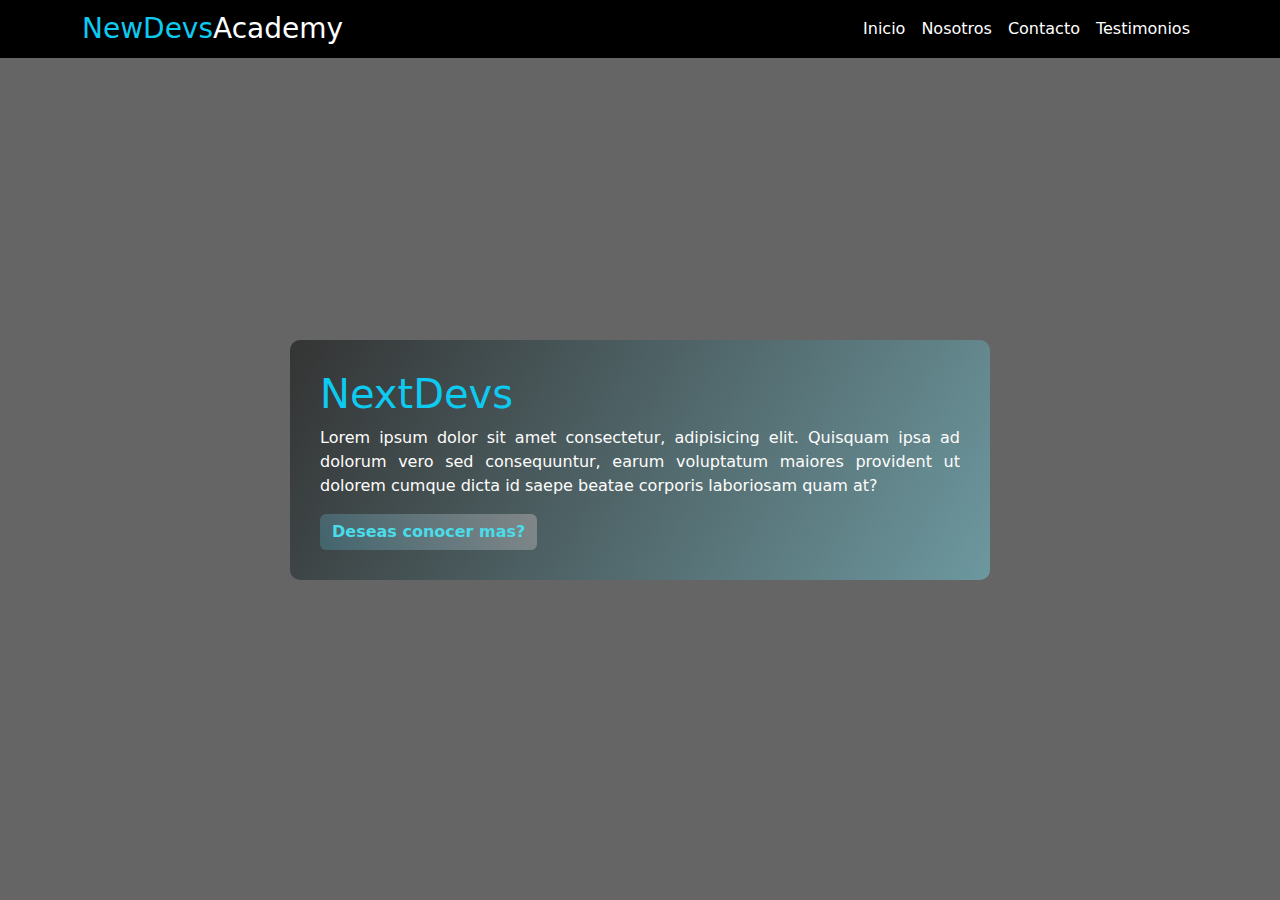
<file: Landing-2/index.html>
<!DOCTYPE html>
<html lang="en">
<head>
    <meta charset="UTF-8">
    <meta name="viewport" content="width=device-width, initial-scale=1.0">
    <link rel="stylesheet" href="https://cdn.jsdelivr.net/npm/bootstrap@5.3.7/dist/css/bootstrap.min.css">
    <link rel="stylesheet" href="estilos/estilo1.css">

    <title>Landing-2</title>

    
</head>
<body>
        <nav class="navbar navbar-expand-lg  fixed-top bg-black">

            <div class="container ">
                <a class="nav-link text-white nav-brand fs-3">
                    <span class="text-info">NewDevs</span>Academy
                </a>

                <button class="navbar-toggler" type="button" data-bs-toggle="collapse" data-bs-target="#navbarNav">
                    <svg xmlns="http://www.w3.org/2000/svg" width="16" height="16" fill="currentColor" class="bi bi-list text-white fs-3" viewBox="0 0 16 16">
                        <path fill-rule="evenodd" d="M2.5 12a.5.5 0 0 1 .5-.5h10a.5.5 0 0 1 0 1H3a.5.5 0 0 1-.5-.5m0-4a.5.5 0 0 1 .5-.5h10a.5.5 0 0 1 0 1H3a.5.5 0 0 1-.5-.5m0-4a.5.5 0 0 1 .5-.5h10a.5.5 0 0 1 0 1H3a.5.5 0 0 1-.5-.5"/>
                    </svg>
                </button>


                <div class="collapse navbar-collapse  justify-content-end " id="navbarNav">
                    <ul class="navbar-nav opciones-navegacionS"> 
                    
                        <li class="nav-item ">
                            <a class="nav-link text-white " href="#">Inicio</a>
                        </li>

                        <li class="nav-item">
                            <a class="nav-link text-white" href="#">Nosotros</a>
                        </li>

                        <li class="nav-item">
                            <a class="nav-link text-white" href="#">Contacto</a>
                        </li>

                        <li class="nav-item">
                            <a class="nav-link text-white" href="#">Testimonios</a>
                        </li>
                    </ul>    
                </div>
            </div>        
        </nav>

        <section class="hero-section">
            <div class="overlay"></div>             
            <div class=" hero-content">
                <h1 class="text-info">NextDevs</h1>
                <p>Lorem ipsum dolor sit amet consectetur, adipisicing elit. Quisquam ipsa ad dolorum vero sed consequuntur, earum voluptatum maiores provident ut dolorem cumque dicta id saepe beatae corporis laboriosam quam at?</p>

                <button class="btn btn-custom">Deseas conocer mas? </button>
            </div>
        </section>
        

<script src="https://cdn.jsdelivr.net/npm/bootstrap@5.3.7/dist/js/bootstrap.bundle.min.js"></script>
<script type="text/javascript" src="landing2.js"></script>
</body>
</html>
</file>
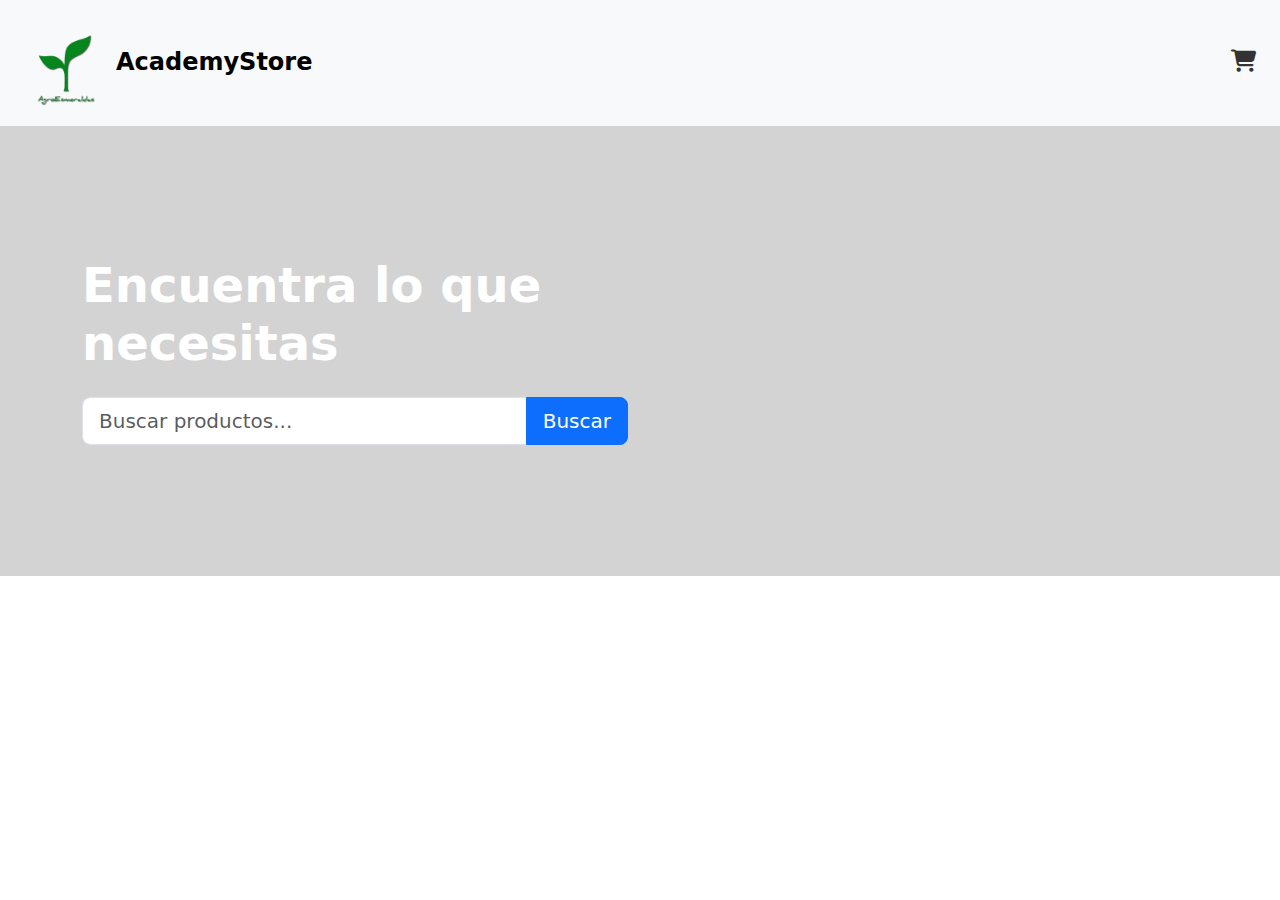
<file: Landing-3/index.html>
<!DOCTYPE html>
<html lang="es">
<head>
  <meta charset="UTF-8" />
  <meta name="viewport" content="width=device-width, initial-scale=1.0" />
  <title>Landing Básica</title>
  
  <!-- Bootstrap CSS -->
  <link href="https://cdn.jsdelivr.net/npm/bootstrap@5.3.3/dist/css/bootstrap.min.css" rel="stylesheet"/>
  <!-- Font Awesome para el ícono del carrito -->
  <link href="https://cdnjs.cloudflare.com/ajax/libs/font-awesome/6.5.0/css/all.min.css" rel="stylesheet"/>

  <link rel="stylesheet" href="estilo.css">
  
</head>

  

<body>
<!-- Navbar -->
  <nav class="navbar navbar-expand-lg navbar-light bg-light px-3">
    
    <a class="navbar-brand" >
      <img src="../Landing-1/imagenes/logo.png"  width="100" alt="Logo AgroEsmeraldas">AcademyStore</a>

    <!-- Este botón aparece en pantallas pequeñas para colapsar el menú -->
    <button
      class="navbar-toggler"
      type="button"
      data-bs-toggle="collapse"
      data-bs-target="#navbarContent"
      aria-controls="navbarContent"
      aria-expanded="false"
      aria-label="Toggle navigation"
    >
      <span class="navbar-toggler-icon"></span>
    </button>

    <div class="collapse navbar-collapse justify-content-end" id="navbarContent">
      <ul class="navbar-nav mb-2 mb-lg-0">
        <li class="nav-item">
          <!-- Ícono del carrito -->
          <a class="nav-link" href="#">
            <i class="fas fa-shopping-cart cart-icon"></i>
          </a>
        </li>
      </ul>
    </div>
  </nav>

  <!-- Hero Section -->
<section class="hero-section position-relative text-white">
  <!-- Imagen de fondo -->
  <div
    class="hero-bg position-absolute top-0 start-0 w-100 h-100"
    style="background-image: url('https://media.istockphoto.com/id/1428709516/photo/shopping-online-woman-hand-online-shopping-on-laptop-computer-with-virtual-graphic-icon.jpg?s=2048x2048&w=is&k=20&c=G1weAIS9G510Ye8mTY3ZUKLTgBUiHiSY3r0BZxM5Uwo='); background-size: cover; background-position: center; z-index: 1;"
  ></div>

  <!-- Overlay oscuro -->
  <div
    class="overlay position-absolute top-0 start-0 w-100 h-100"
    style="background-color: rgba(109, 107, 107, 0.295); z-index: 2;"
  ></div>

  <!-- Contenido -->
  <div class="container h-100 position-relative" style="z-index: 3;">
    <div class="row h-100 align-items-center">
      <div class="col-md-6">
        <h1 class="display-5 fw-bold">Encuentra lo que necesitas</h1>
        <form class="mt-4">
          <div class="input-group">
            <input type="text" class="form-control form-control-lg" placeholder="Buscar productos..."/>
            <button class="btn btn-primary btn-lg" type="submit">
              Buscar
            </button>
          </div>
        </form>
      </div>
    </div>
  </div>
</section>







</body>
</html>
</file>
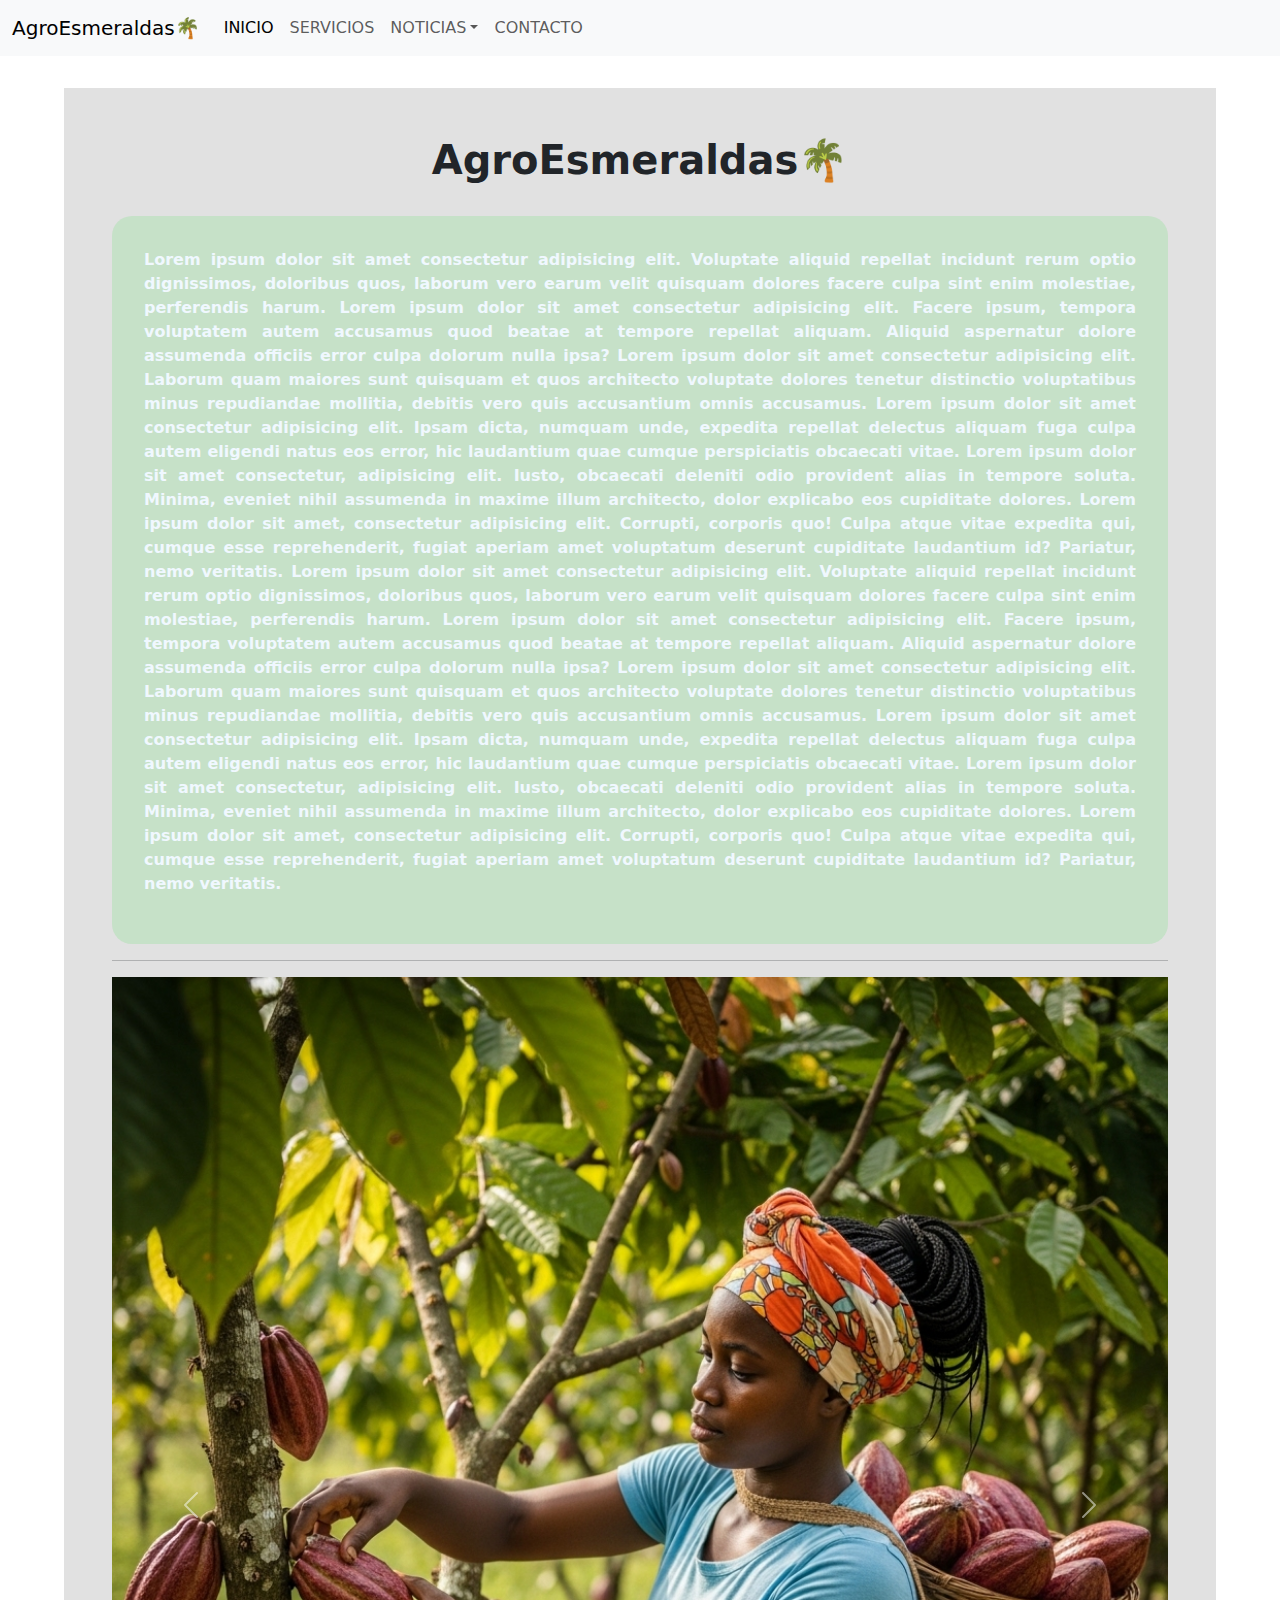
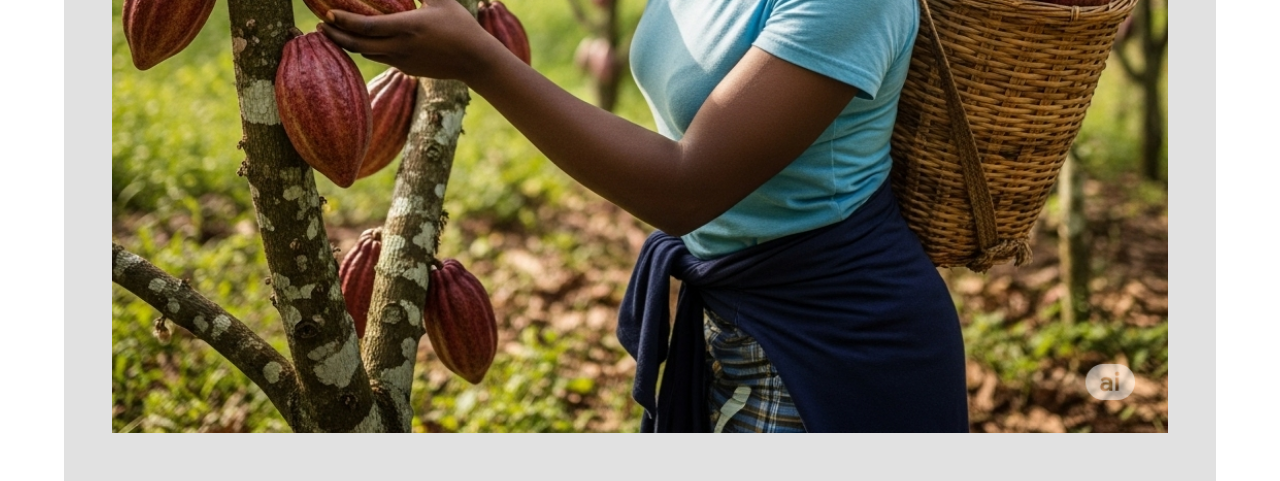
<file: Primer proyecto personal/index.html>
<!DOCTYPE html>
<html lang="en">
<head>
    <meta charset="UTF-8">
    <meta name="viewport" content="width=device-width, initial-scale=1.0">
    <link rel="stylesheet" href="https://cdn.jsdelivr.net/npm/bootstrap@5.3.7/dist/css/bootstrap.min.css">
    <link rel="stylesheet" href="estilos/estilo.css">
    <title>Document</title> 


</head>
<body>
    <nav class="navbar navbar-expand-lg bg-body-tertiary">
    <div class="container-fluid">
                <a class="navbar-brand">AgroEsmeraldas🌴</a>
        <button class="navbar-toggler" type="button" data-bs-toggle="collapse" data-bs-target="#navbar-1" aria-controls="navbar-1" aria-expanded="false" aria-label="Toggle navigation">
                <span class="navbar-toggler-icon"></span>
        </button>
        <div class="collapse navbar-collapse " id="navbar-1">
            <ul class="navbar-nav me-auto mb-2 mb-lg-0">
        <li class="nav-item">
                <a class="nav-link active" href="#">INICIO</a>
        </li>
        <li class="nav-item">
                <a class="nav-link" href="#" >SERVICIOS</a>
        </li>
        <li class="nav-item dropdown">
                <a class="nav-link dropdown-toggle" href="#" role="button" data-bs-toggle="dropdown">NOTICIAS</a>
            <ul class="dropdown-menu">
                <li><a class="dropdown-item" href="#">Noticias del Cacao</a></li>
                <li><a class="dropdown-item" href="#">Noticias del Platano</a></li>            
            </ul>
        </li>
        <li class="nav-item">
                <a class="nav-link" href="#">CONTACTO</a>
        </li>
            </ul>      
        </div>
    </div>
    </nav>

    <div class="container ">
        
        <h1 class="text-center fs-1 fw-bold">AgroEsmeraldas🌴</h1>

        <div class="container-p  fw-bold">
            <p>Lorem ipsum dolor sit amet consectetur adipisicing elit. Voluptate aliquid repellat incidunt rerum optio dignissimos, doloribus quos, laborum vero earum velit quisquam dolores facere culpa sint enim molestiae, perferendis harum. Lorem ipsum dolor sit amet consectetur adipisicing elit. Facere ipsum, tempora voluptatem autem accusamus quod beatae at tempore repellat aliquam. Aliquid aspernatur dolore assumenda officiis error culpa dolorum nulla ipsa? Lorem ipsum dolor sit amet consectetur adipisicing elit. Laborum quam maiores sunt quisquam et quos architecto voluptate dolores tenetur distinctio voluptatibus minus repudiandae mollitia, debitis vero quis accusantium omnis accusamus. Lorem ipsum dolor sit amet consectetur adipisicing elit. Ipsam dicta, numquam unde, expedita repellat delectus aliquam fuga culpa autem eligendi natus eos error, hic laudantium quae cumque perspiciatis obcaecati vitae. Lorem ipsum dolor sit amet consectetur, adipisicing elit. Iusto, obcaecati deleniti odio provident alias in tempore soluta. Minima, eveniet nihil assumenda in maxime illum architecto, dolor explicabo eos cupiditate dolores. Lorem ipsum dolor sit amet, consectetur adipisicing elit. Corrupti, corporis quo! Culpa atque vitae expedita qui, cumque esse reprehenderit, fugiat aperiam amet voluptatum deserunt cupiditate laudantium id? Pariatur, nemo veritatis. Lorem ipsum dolor sit amet consectetur adipisicing elit. Voluptate aliquid repellat incidunt rerum optio dignissimos, doloribus quos, laborum vero earum velit quisquam dolores facere culpa sint enim molestiae, perferendis harum. Lorem ipsum dolor sit amet consectetur adipisicing elit. Facere ipsum, tempora voluptatem autem accusamus quod beatae at tempore repellat aliquam. Aliquid aspernatur dolore assumenda officiis error culpa dolorum nulla ipsa? Lorem ipsum dolor sit amet consectetur adipisicing elit. Laborum quam maiores sunt quisquam et quos architecto voluptate dolores tenetur distinctio voluptatibus minus repudiandae mollitia, debitis vero quis accusantium omnis accusamus. Lorem ipsum dolor sit amet consectetur adipisicing elit. Ipsam dicta, numquam unde, expedita repellat delectus aliquam fuga culpa autem eligendi natus eos error, hic laudantium quae cumque perspiciatis obcaecati vitae. Lorem ipsum dolor sit amet consectetur, adipisicing elit. Iusto, obcaecati deleniti odio provident alias in tempore soluta. Minima, eveniet nihil assumenda in maxime illum architecto, dolor explicabo eos cupiditate dolores. Lorem ipsum dolor sit amet, consectetur adipisicing elit. Corrupti, corporis quo! Culpa atque vitae expedita qui, cumque esse reprehenderit, fugiat aperiam amet voluptatum deserunt cupiditate laudantium id? Pariatur, nemo veritatis.</p>
        </div>
        <hr>
        
    <div id="carousel" class="carousel slide">
                <div class="carousel-inner">
                    <div class="carousel-item active">
                        <img src="../Landing-1/imagenes/cacao.png" class="d-block w-100" alt="...">
                    </div>

                <div class="carousel-item">
                        <img src="../Landing-1/imagenes/ganaderia.png" class="d-block w-100" alt="...">
                </div>

                <div class="carousel-item">
                        <img src="../Landing-1/imagenes/logo.png" class="d-block w-100" alt="...">
                </div>

                </div>

    <button class="carousel-control-prev" type="button" data-bs-target="#carousel" data-bs-slide="prev">
        <span class="carousel-control-prev-icon" aria-hidden="true"></span>
        <span class="visually-hidden">Previous</span>
    </button>

    <button class="carousel-control-next" type="button" data-bs-target="#carousel" data-bs-slide="next">
        <span class="carousel-control-next-icon" aria-hidden="true"></span>
        <span class="visually-hidden">Next</span>
    </button>

    </div>









    </div> 
    
    

    <script src="https://cdn.jsdelivr.net/npm/bootstrap@5.3.7/dist/js/bootstrap.bundle.min.js"></script>
</body>
</html>
</file>
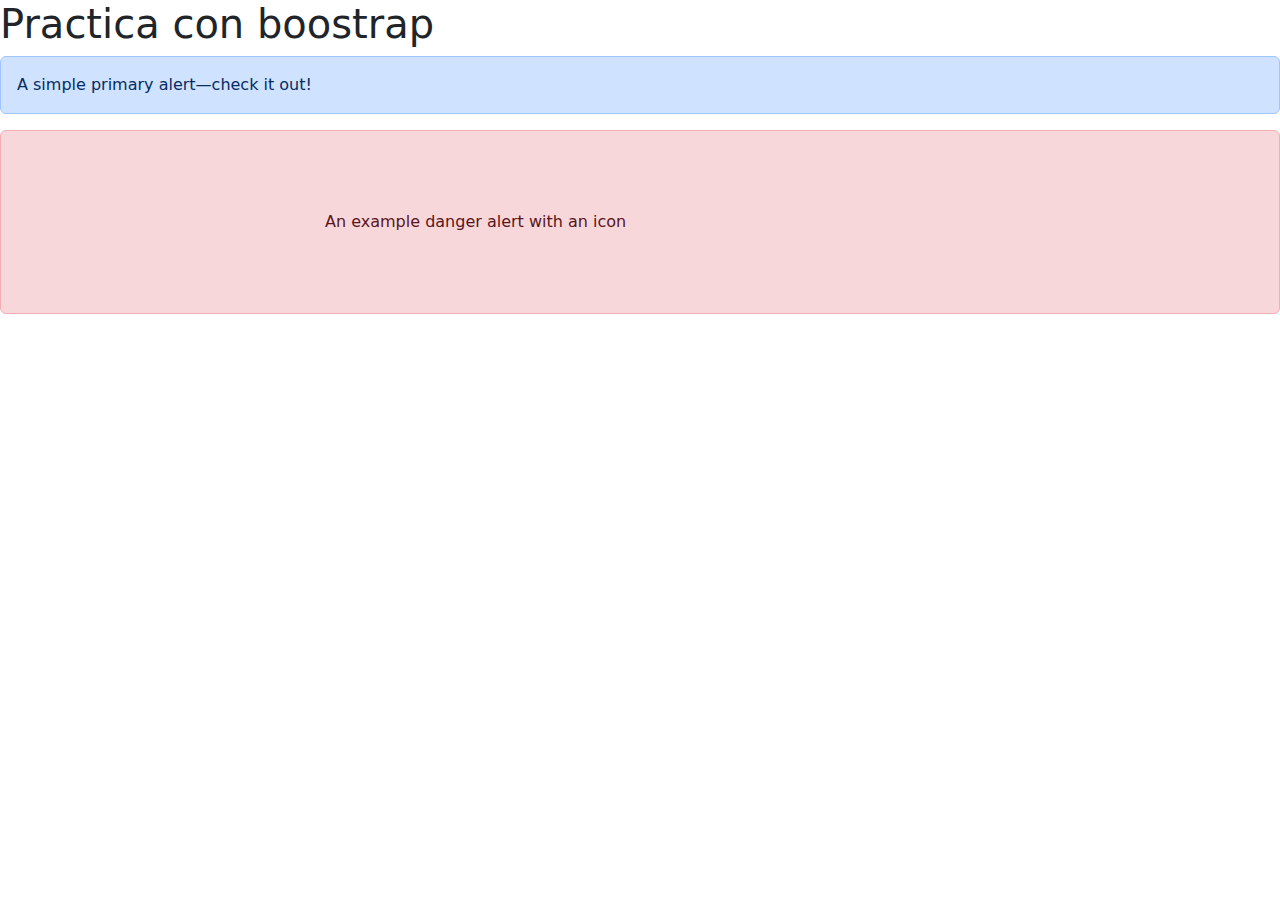
<file: Practica-Boots/pratica-boost.html>
<!DOCTYPE html>
<html lang="en">
<head>
    <meta charset="UTF-8">
    <meta name="viewport" content="width=device-width, initial-scale=1.0">
    <link rel="stylesheet" href="https://cdn.jsdelivr.net/npm/bootstrap@5.3.7/dist/css/bootstrap.min.css">
    <title>Practica en boostrap</title>
    
</head>
<body>

        <h1>Practica con boostrap</h1>

        <div class="alert alert-primary" role="alert">
            A simple primary alert—check it out!
        </div>


        <div class="alert alert-danger d-flex align-items-center" role="alert">
        <svg class="bi flex-shrink-0 me-2" role="img" aria-label="Danger:"><use xlink:href="#exclamation-triangle-fill"/></svg>
            <div>
    An example danger alert with an icon
            </div>
        </div>
</body>
</html>
</file>
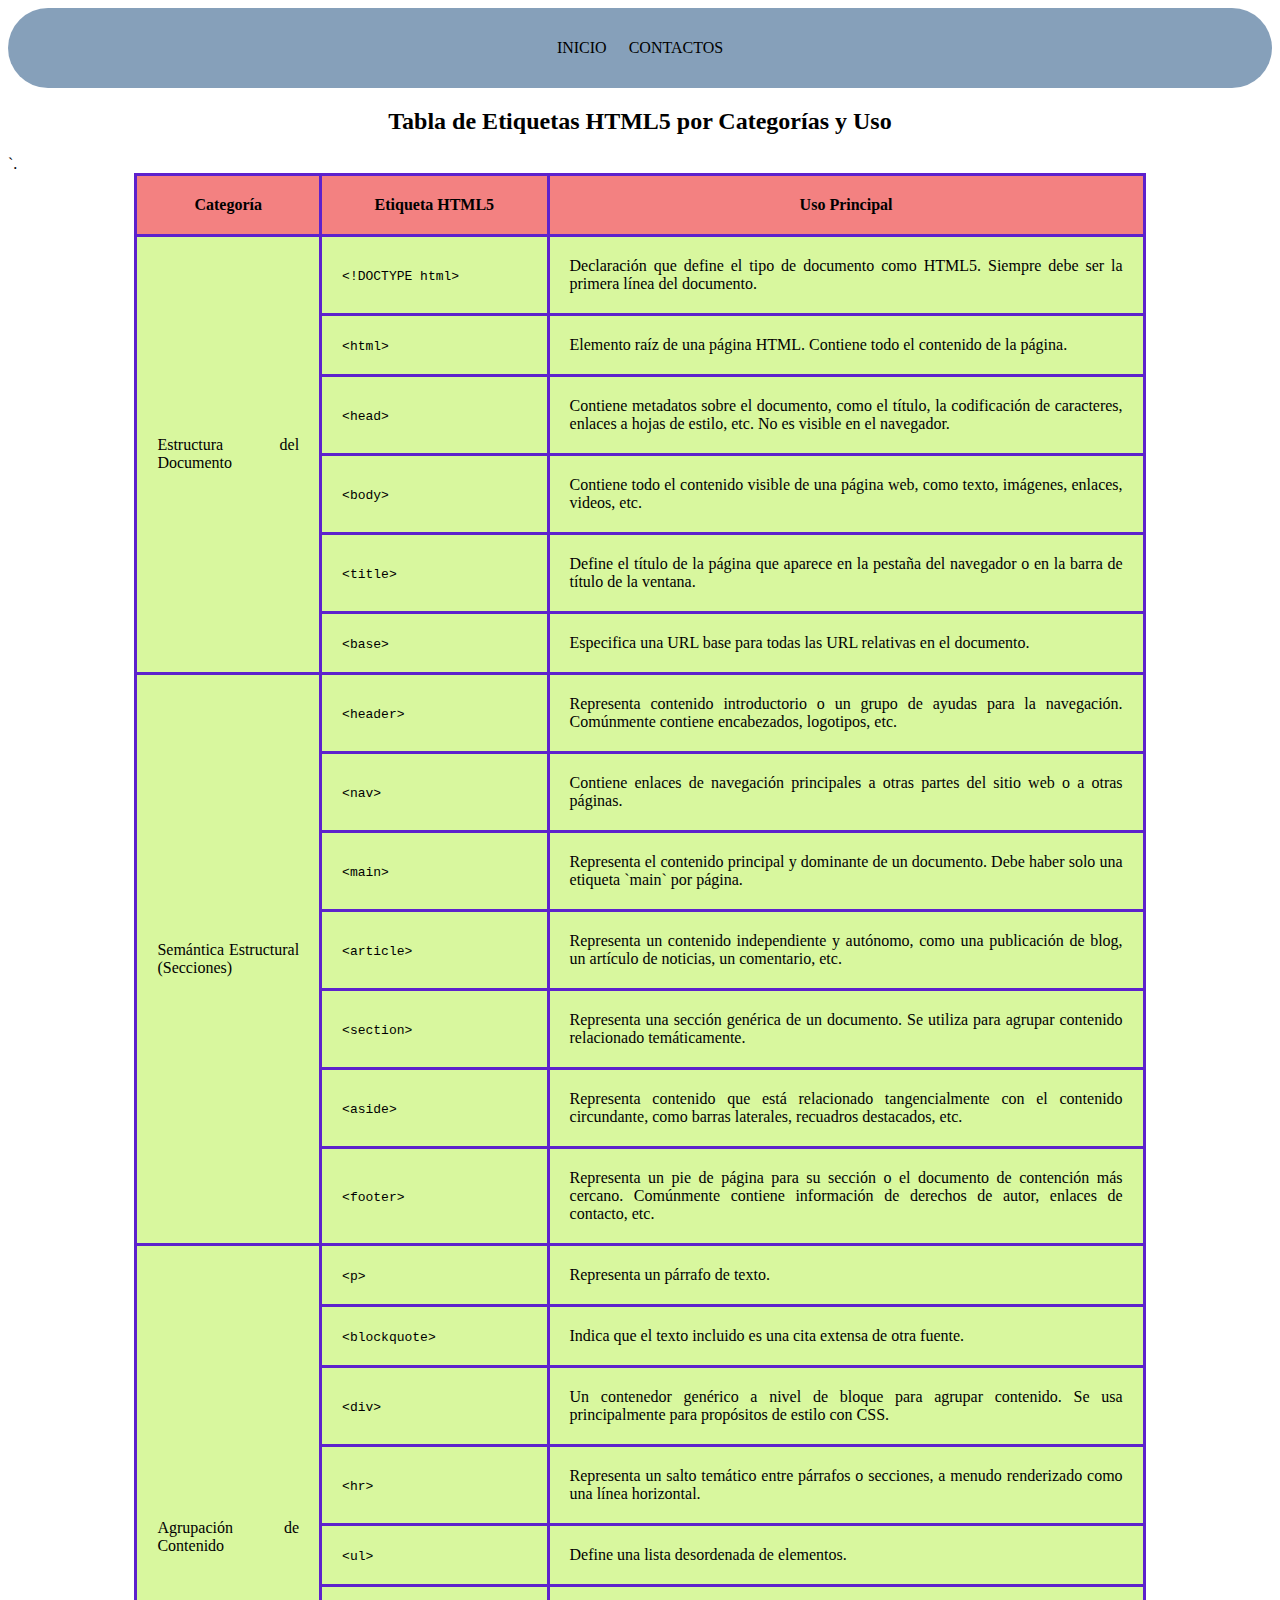
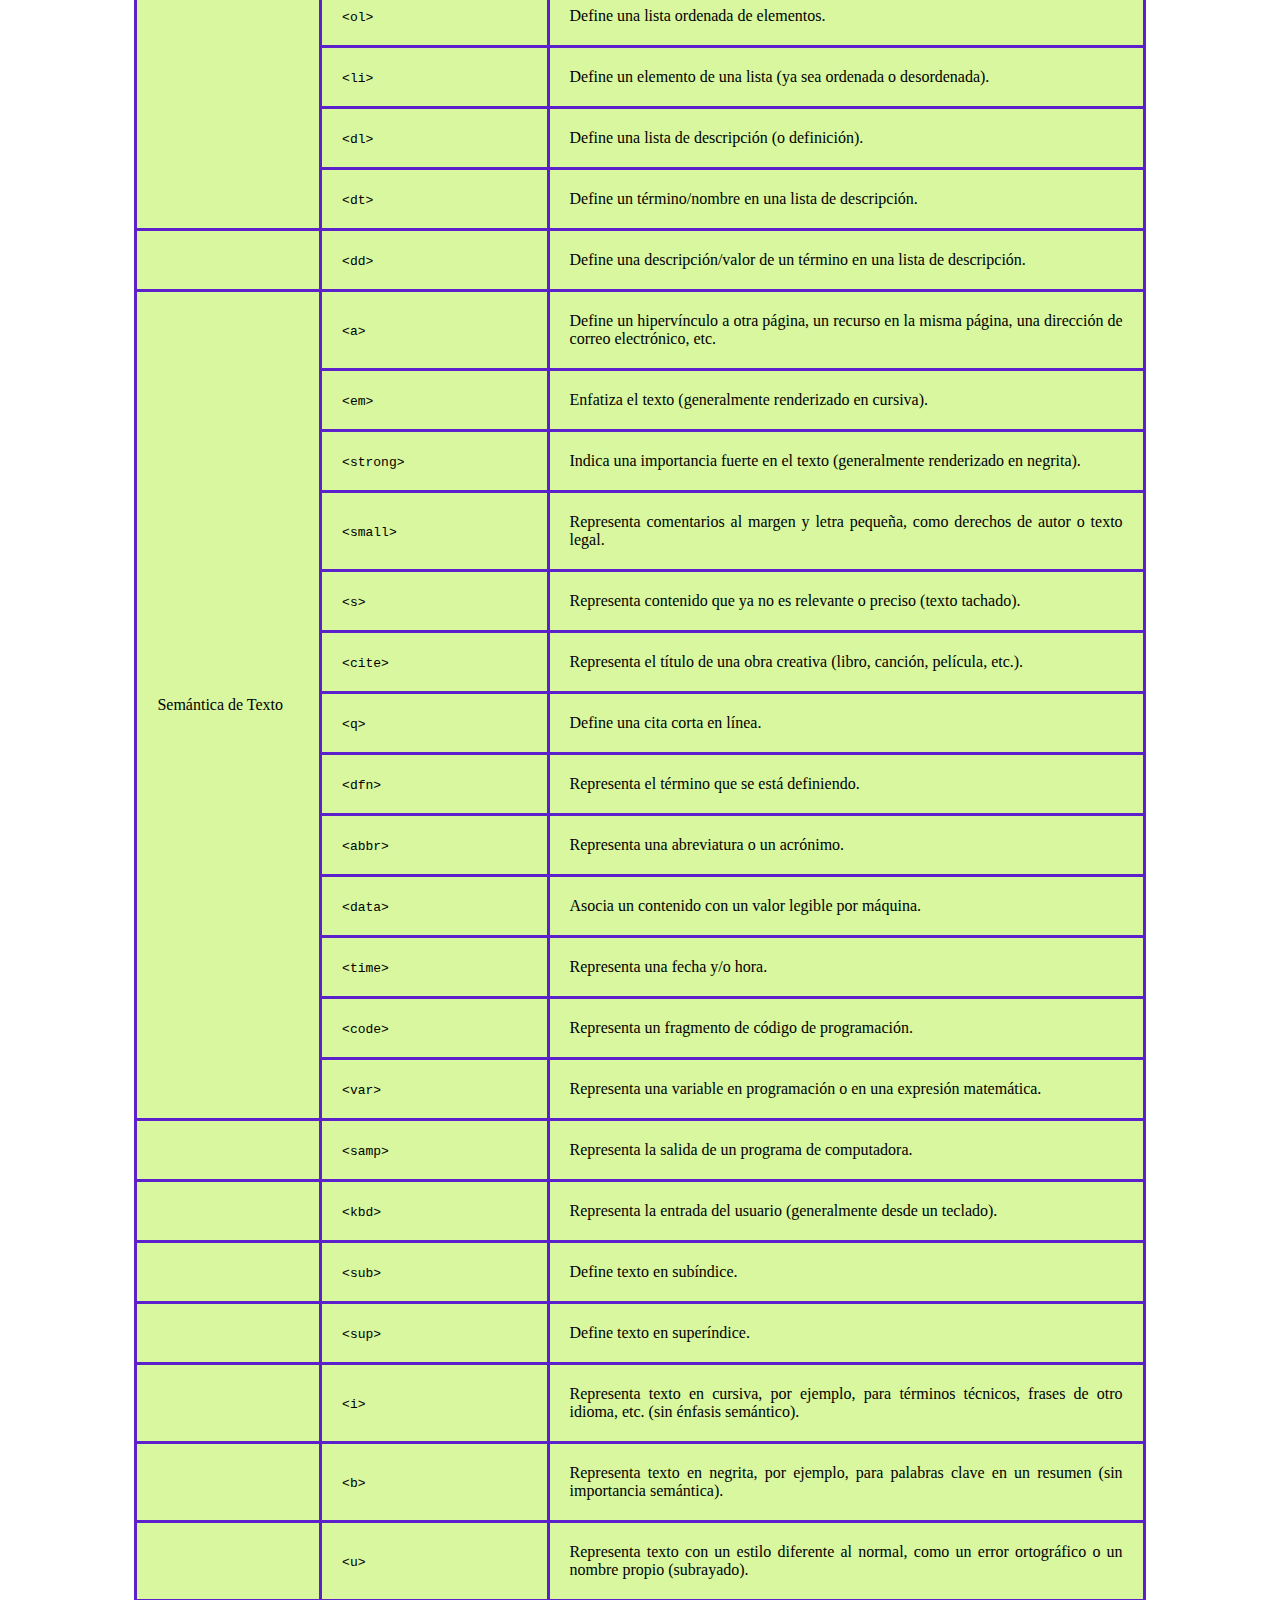
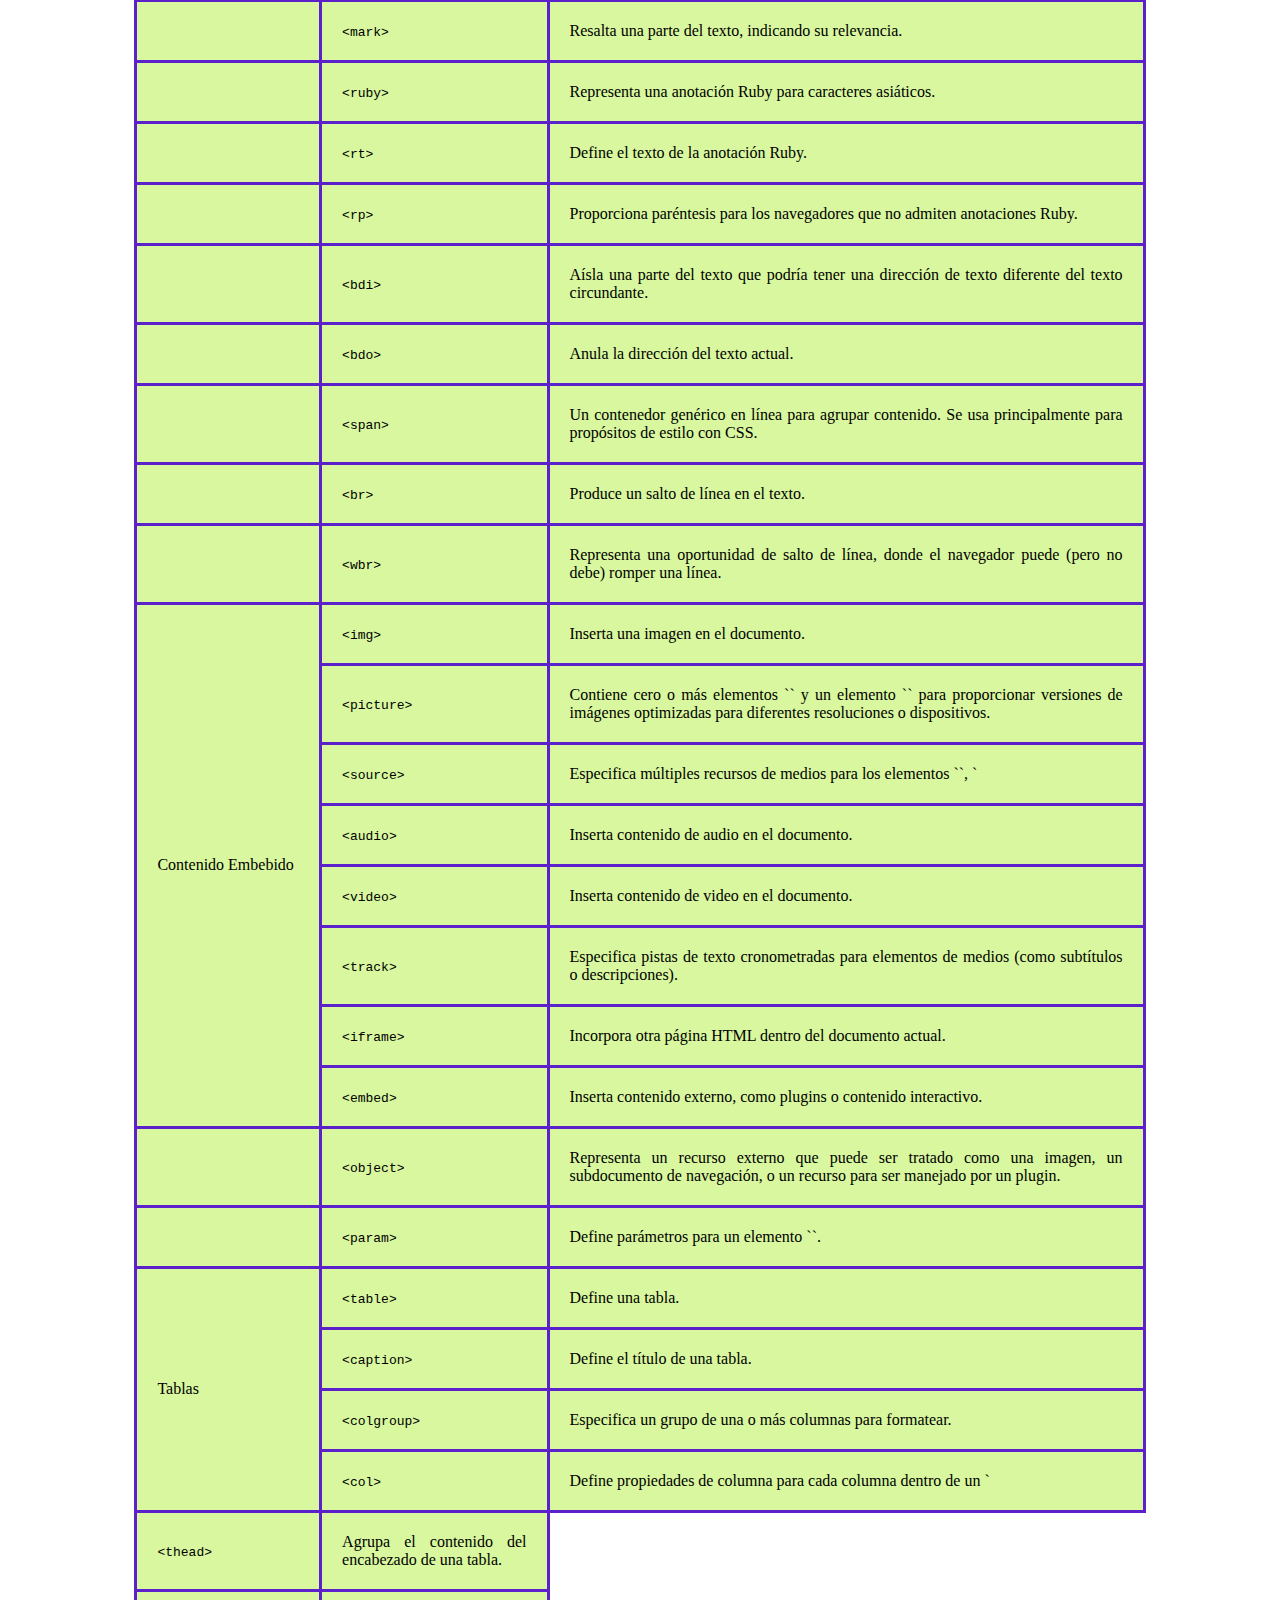
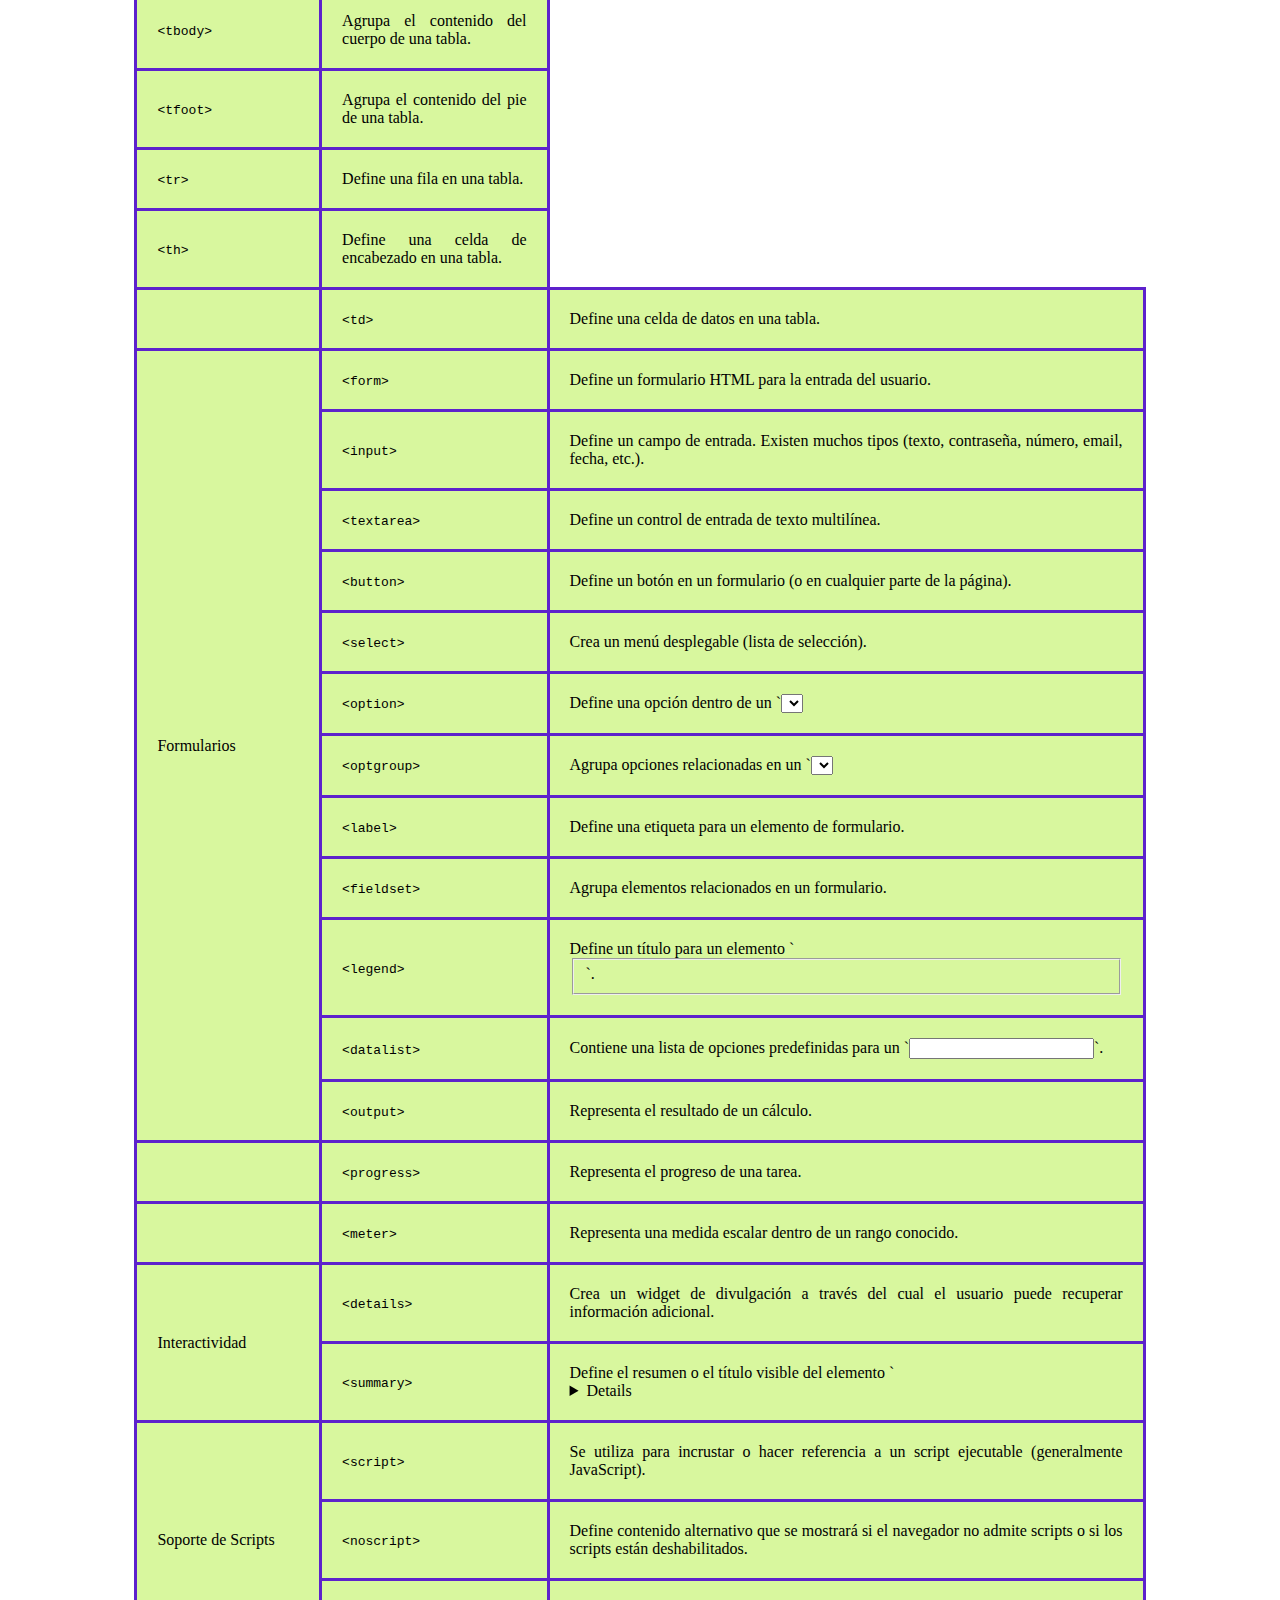
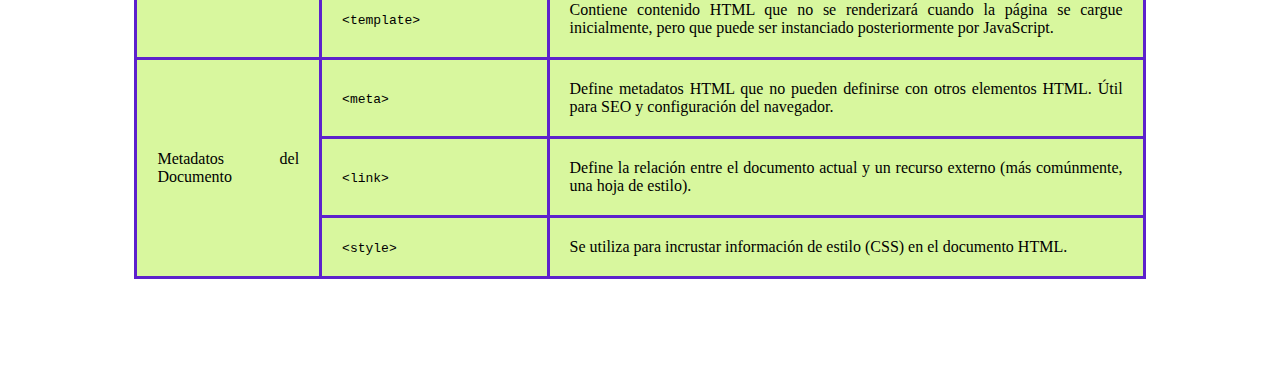
<file: practicas html/html2.html>
<!DOCTYPE html>
<html lang="en">
<head>
    <meta charset="UTF-8">
    <meta name="viewport" content="width=device-width, initial-scale=1.0">
    <link rel="stylesheet" href="estilos/estilo2.css">
    
    <title>Tabla de Etiquetas HTML5</title>
</head>

<body>


<section class="nav_1">
    <header>
        <nav>
            <ul>
                
                <li><a href="principal.html">INICIO</a></li>
                <li><a href="html3.html">CONTACTOS</a></li>

            </ul>
        </nav>
    </header>
</section>

<H2 style="text-align: center;">Tabla de Etiquetas HTML5 por Categorías y Uso</H2>

<section class="tabla_2">
<div>
<table>
  <thead>
    <tr>
      <th>Categoría</th>
      <th>Etiqueta HTML5</th>
      <th>Uso Principal</th>
    </tr>
  </thead>
  <tbody>
    <tr>
      <td rowspan="6">Estructura del Documento</td>
      <td><code>&lt;!DOCTYPE html&gt;</code></td>
      <td>Declaración que define el tipo de documento como HTML5. Siempre debe ser la primera línea del documento.</td>
    </tr>
    <tr>
      <td><code>&lt;html&gt;</code></td>
      <td>Elemento raíz de una página HTML. Contiene todo el contenido de la página.</td>
    </tr>
    <tr>
      <td><code>&lt;head&gt;</code></td>
      <td>Contiene metadatos sobre el documento, como el título, la codificación de caracteres, enlaces a hojas de estilo, etc. No es visible en el navegador.</td>
    </tr>
    <tr>
      <td><code>&lt;body&gt;</code></td>
      <td>Contiene todo el contenido visible de una página web, como texto, imágenes, enlaces, videos, etc.</td>
    </tr>
    <tr>
      <td><code>&lt;title&gt;</code></td>
      <td>Define el título de la página que aparece en la pestaña del navegador o en la barra de título de la ventana.</td>
    </tr>
    <tr>
      <td><code>&lt;base&gt;</code></td>
      <td>Especifica una URL base para todas las URL relativas en el documento.</td>
    </tr>

    <tr>
      <td rowspan="7">Semántica Estructural (Secciones)</td>
      <td><code>&lt;header&gt;</code></td>
      <td>Representa contenido introductorio o un grupo de ayudas para la navegación. Comúnmente contiene encabezados, logotipos, etc.</td>
    </tr>
    <tr>
      <td><code>&lt;nav&gt;</code></td>
      <td>Contiene enlaces de navegación principales a otras partes del sitio web o a otras páginas.</td>
    </tr>
    <tr>
      <td><code>&lt;main&gt;</code></td>
      <td>Representa el contenido principal y dominante de un documento. Debe haber solo una etiqueta `main` por página.</td>
    </tr>
    <tr>
      <td><code>&lt;article&gt;</code></td>
      <td>Representa un contenido independiente y autónomo, como una publicación de blog, un artículo de noticias, un comentario, etc.</td>
    </tr>
    <tr>
      <td><code>&lt;section&gt;</code></td>
      <td>Representa una sección genérica de un documento. Se utiliza para agrupar contenido relacionado temáticamente.</td>
    </tr>
    <tr>
      <td><code>&lt;aside&gt;</code></td>
      <td>Representa contenido que está relacionado tangencialmente con el contenido circundante, como barras laterales, recuadros destacados, etc.</td>
    </tr>
    <tr>
      <td><code>&lt;footer&gt;</code></td>
      <td>Representa un pie de página para su sección o el documento de contención más cercano. Comúnmente contiene información de derechos de autor, enlaces de contacto, etc.</td>
    </tr>

    <tr>
      <td rowspan="9">Agrupación de Contenido</td>
      <td><code>&lt;p&gt;</code></td>
      <td>Representa un párrafo de texto.</td>
    </tr>
    <tr>
      <td><code>&lt;blockquote&gt;</code></td>
      <td>Indica que el texto incluido es una cita extensa de otra fuente.</td>
    </tr>
    <tr>
      <td><code>&lt;div&gt;</code></td>
      <td>Un contenedor genérico a nivel de bloque para agrupar contenido. Se usa principalmente para propósitos de estilo con CSS.</td>
    </tr>
    <tr>
      <td><code>&lt;hr&gt;</code></td>
      <td>Representa un salto temático entre párrafos o secciones, a menudo renderizado como una línea horizontal.</td>
    </tr>
    <tr>
      <td><code>&lt;ul&gt;</code></td>
      <td>Define una lista desordenada de elementos.</td>
    </tr>
    <tr>
      <td><code>&lt;ol&gt;</code></td>
      <td>Define una lista ordenada de elementos.</td>
    </tr>
    <tr>
      <td><code>&lt;li&gt;</code></td>
      <td>Define un elemento de una lista (ya sea ordenada o desordenada).</td>
    </tr>
    <tr>
      <td><code>&lt;dl&gt;</code></td>
      <td>Define una lista de descripción (o definición).</td>
    </tr>
    <tr>
      <td><code>&lt;dt&gt;</code></td>
      <td>Define un término/nombre en una lista de descripción.</td>
    </tr>
    <tr>
      <td></td>
      <td><code>&lt;dd&gt;</code></td>
      <td>Define una descripción/valor de un término en una lista de descripción.</td>
    </tr>

    <tr>
      <td rowspan="13">Semántica de Texto</td>
      <td><code>&lt;a&gt;</code></td>
      <td>Define un hipervínculo a otra página, un recurso en la misma página, una dirección de correo electrónico, etc.</td>
    </tr>
    <tr>
      <td><code>&lt;em&gt;</code></td>
      <td>Enfatiza el texto (generalmente renderizado en cursiva).</td>
    </tr>
    <tr>
      <td><code>&lt;strong&gt;</code></td>
      <td>Indica una importancia fuerte en el texto (generalmente renderizado en negrita).</td>
    </tr>
    <tr>
      <td><code>&lt;small&gt;</code></td>
      <td>Representa comentarios al margen y letra pequeña, como derechos de autor o texto legal.</td>
    </tr>
    <tr>
      <td><code>&lt;s&gt;</code></td>
      <td>Representa contenido que ya no es relevante o preciso (texto tachado).</td>
    </tr>
    <tr>
      <td><code>&lt;cite&gt;</code></td>
      <td>Representa el título de una obra creativa (libro, canción, película, etc.).</td>
    </tr>
    <tr>
      <td><code>&lt;q&gt;</code></td>
      <td>Define una cita corta en línea.</td>
    </tr>
    <tr>
      <td><code>&lt;dfn&gt;</code></td>
      <td>Representa el término que se está definiendo.</td>
    </tr>
    <tr>
      <td><code>&lt;abbr&gt;</code></td>
      <td>Representa una abreviatura o un acrónimo.</td>
    </tr>
    <tr>
      <td><code>&lt;data&gt;</code></td>
      <td>Asocia un contenido con un valor legible por máquina.</td>
    </tr>
    <tr>
      <td><code>&lt;time&gt;</code></td>
      <td>Representa una fecha y/o hora.</td>
    </tr>
    <tr>
      <td><code>&lt;code&gt;</code></td>
      <td>Representa un fragmento de código de programación.</td>
    </tr>
    <tr>
      <td><code>&lt;var&gt;</code></td>
      <td>Representa una variable en programación o en una expresión matemática.</td>
    </tr>
    <tr>
      <td></td>
      <td><code>&lt;samp&gt;</code></td>
      <td>Representa la salida de un programa de computadora.</td>
    </tr>
    <tr>
      <td></td>
      <td><code>&lt;kbd&gt;</code></td>
      <td>Representa la entrada del usuario (generalmente desde un teclado).</td>
    </tr>
    <tr>
      <td></td>
      <td><code>&lt;sub&gt;</code></td>
      <td>Define texto en subíndice.</td>
    </tr>
    <tr>
      <td></td>
      <td><code>&lt;sup&gt;</code></td>
      <td>Define texto en superíndice.</td>
    </tr>
    <tr>
      <td></td>
      <td><code>&lt;i&gt;</code></td>
      <td>Representa texto en cursiva, por ejemplo, para términos técnicos, frases de otro idioma, etc. (sin énfasis semántico).</td>
    </tr>
    <tr>
      <td></td>
      <td><code>&lt;b&gt;</code></td>
      <td>Representa texto en negrita, por ejemplo, para palabras clave en un resumen (sin importancia semántica).</td>
    </tr>
    <tr>
      <td></td>
      <td><code>&lt;u&gt;</code></td>
      <td>Representa texto con un estilo diferente al normal, como un error ortográfico o un nombre propio (subrayado).</td>
    </tr>
    <tr>
      <td></td>
      <td><code>&lt;mark&gt;</code></td>
      <td>Resalta una parte del texto, indicando su relevancia.</td>
    </tr>
    <tr>
      <td></td>
      <td><code>&lt;ruby&gt;</code></td>
      <td>Representa una anotación Ruby para caracteres asiáticos.</td>
    </tr>
    <tr>
      <td></td>
      <td><code>&lt;rt&gt;</code></td>
      <td>Define el texto de la anotación Ruby.</td>
    </tr>
    <tr>
      <td></td>
      <td><code>&lt;rp&gt;</code></td>
      <td>Proporciona paréntesis para los navegadores que no admiten anotaciones Ruby.</td>
    </tr>
    <tr>
      <td></td>
      <td><code>&lt;bdi&gt;</code></td>
      <td>Aísla una parte del texto que podría tener una dirección de texto diferente del texto circundante.</td>
    </tr>
    <tr>
      <td></td>
      <td><code>&lt;bdo&gt;</code></td>
      <td>Anula la dirección del texto actual.</td>
    </tr>
    <tr>
      <td></td>
      <td><code>&lt;span&gt;</code></td>
      <td>Un contenedor genérico en línea para agrupar contenido. Se usa principalmente para propósitos de estilo con CSS.</td>
    </tr>
    <tr>
      <td></td>
      <td><code>&lt;br&gt;</code></td>
      <td>Produce un salto de línea en el texto.</td>
    </tr>
    <tr>
      <td></td>
      <td><code>&lt;wbr&gt;</code></td>
      <td>Representa una oportunidad de salto de línea, donde el navegador puede (pero no debe) romper una línea.</td>
    </tr>

    <tr>
      <td rowspan="8">Contenido Embebido</td>
      <td><code>&lt;img&gt;</code></td>
      <td>Inserta una imagen en el documento.</td>
    </tr>
    <tr>
      <td><code>&lt;picture&gt;</code></td>
      <td>Contiene cero o más elementos `<source>` y un elemento `<img>` para proporcionar versiones de imágenes optimizadas para diferentes resoluciones o dispositivos.</td>
    </tr>
    <tr>
      <td><code>&lt;source&gt;</code></td>
      <td>Especifica múltiples recursos de medios para los elementos `<picture>`, `<audio>` y `<video>`.</td>
    </tr>
    <tr>
      <td><code>&lt;audio&gt;</code></td>
      <td>Inserta contenido de audio en el documento.</td>
    </tr>
    <tr>
      <td><code>&lt;video&gt;</code></td>
      <td>Inserta contenido de video en el documento.</td>
    </tr>
    <tr>
      <td><code>&lt;track&gt;</code></td>
      <td>Especifica pistas de texto cronometradas para elementos de medios (como subtítulos o descripciones).</td>
    </tr>
    <tr>
      <td><code>&lt;iframe&gt;</code></td>
      <td>Incorpora otra página HTML dentro del documento actual.</td>
    </tr>
    <tr>
      <td><code>&lt;embed&gt;</code></td>
      <td>Inserta contenido externo, como plugins o contenido interactivo.</td>
    </tr>
    <tr>
      <td></td>
      <td><code>&lt;object&gt;</code></td>
      <td>Representa un recurso externo que puede ser tratado como una imagen, un subdocumento de navegación, o un recurso para ser manejado por un plugin.</td>
    </tr>
    <tr>
      <td></td>
      <td><code>&lt;param&gt;</code></td>
      <td>Define parámetros para un elemento `<object>`.</td>
    </tr>

    <tr>
      <td rowspan="9">Tablas</td>
      <td><code>&lt;table&gt;</code></td>
      <td>Define una tabla.</td>
    </tr>
    <tr>
      <td><code>&lt;caption&gt;</code></td>
      <td>Define el título de una tabla.</td>
    </tr>
    <tr>
      <td><code>&lt;colgroup&gt;</code></td>
      <td>Especifica un grupo de una o más columnas para formatear.</td>
    </tr>
    <tr>
      <td><code>&lt;col&gt;</code></td>
      <td>Define propiedades de columna para cada columna dentro de un `<colgroup>`.</td>
    </tr>
    <tr>
      <td><code>&lt;thead&gt;</code></td>
      <td>Agrupa el contenido del encabezado de una tabla.</td>
    </tr>
    <tr>
      <td><code>&lt;tbody&gt;</code></td>
      <td>Agrupa el contenido del cuerpo de una tabla.</td>
    </tr>
    <tr>
      <td><code>&lt;tfoot&gt;</code></td>
      <td>Agrupa el contenido del pie de una tabla.</td>
    </tr>
    <tr>
      <td><code>&lt;tr&gt;</code></td>
      <td>Define una fila en una tabla.</td>
    </tr>
    <tr>
      <td><code>&lt;th&gt;</code></td>
      <td>Define una celda de encabezado en una tabla.</td>
    </tr>
    <tr>
      <td></td>
      <td><code>&lt;td&gt;</code></td>
      <td>Define una celda de datos en una tabla.</td>
    </tr>

    <tr>
      <td rowspan="12">Formularios</td>
      <td><code>&lt;form&gt;</code></td>
      <td>Define un formulario HTML para la entrada del usuario.</td>
    </tr>
    <tr>
      <td><code>&lt;input&gt;</code></td>
      <td>Define un campo de entrada. Existen muchos tipos (texto, contraseña, número, email, fecha, etc.).</td>
    </tr>
    <tr>
      <td><code>&lt;textarea&gt;</code></td>
      <td>Define un control de entrada de texto multilínea.</td>
    </tr>
    <tr>
      <td><code>&lt;button&gt;</code></td>
      <td>Define un botón en un formulario (o en cualquier parte de la página).</td>
    </tr>
    <tr>
      <td><code>&lt;select&gt;</code></td>
      <td>Crea un menú desplegable (lista de selección).</td>
    </tr>
    <tr>
      <td><code>&lt;option&gt;</code></td>
      <td>Define una opción dentro de un `<select>` o `<datalist>`.</td>
    </tr>
    <tr>
      <td><code>&lt;optgroup&gt;</code></td>
      <td>Agrupa opciones relacionadas en un `<select>` desplegable.</td>
    </tr>
    <tr>
      <td><code>&lt;label&gt;</code></td>
      <td>Define una etiqueta para un elemento de formulario.</td>
    </tr>
    <tr>
      <td><code>&lt;fieldset&gt;</code></td>
      <td>Agrupa elementos relacionados en un formulario.</td>
    </tr>
    <tr>
      <td><code>&lt;legend&gt;</code></td>
      <td>Define un título para un elemento `<fieldset>`.</td>
    </tr>
    <tr>
      <td><code>&lt;datalist&gt;</code></td>
      <td>Contiene una lista de opciones predefinidas para un `<input>`.</td>
    </tr>
    <tr>
      <td><code>&lt;output&gt;</code></td>
      <td>Representa el resultado de un cálculo.</td>
    </tr>
    <tr>
      <td></td>
      <td><code>&lt;progress&gt;</code></td>
      <td>Representa el progreso de una tarea.</td>
    </tr>
    <tr>
      <td></td>
      <td><code>&lt;meter&gt;</code></td>
      <td>Representa una medida escalar dentro de un rango conocido.</td>
    </tr>

    <tr>
      <td rowspan="2">Interactividad</td>
      <td><code>&lt;details&gt;</code></td>
      <td>Crea un widget de divulgación a través del cual el usuario puede recuperar información adicional.</td>
    </tr>
    <tr>
      <td><code>&lt;summary&gt;</code></td>
      <td>Define el resumen o el título visible del elemento `<details>`.</td>
    </tr>

    <tr>
      <td rowspan="3">Soporte de Scripts</td>
      <td><code>&lt;script&gt;</code></td>
      <td>Se utiliza para incrustar o hacer referencia a un script ejecutable (generalmente JavaScript).</td>
    </tr>
    <tr>
      <td><code>&lt;noscript&gt;</code></td>
      <td>Define contenido alternativo que se mostrará si el navegador no admite scripts o si los scripts están deshabilitados.</td>
    </tr>
    <tr>
      <td><code>&lt;template&gt;</code></td>
      <td>Contiene contenido HTML que no se renderizará cuando la página se cargue inicialmente, pero que puede ser instanciado posteriormente por JavaScript.</td>
    </tr>

    <tr>
      <td rowspan="5">Metadatos del Documento</td>
      <td><code>&lt;meta&gt;</code></td>
      <td>Define metadatos HTML que no pueden definirse con otros elementos HTML. Útil para SEO y configuración del navegador.</td>
    </tr>
    <tr>
      <td><code>&lt;link&gt;</code></td>
      <td>Define la relación entre el documento actual y un recurso externo (más comúnmente, una hoja de estilo).</td>
    </tr>
    <tr>
      <td><code>&lt;style&gt;</code></td>
      <td>Se utiliza para incrustar información de estilo (CSS) en el documento HTML.</td>
    </tr>
  </tbody>
</table>
</div>
</section>
</body>
</html>
</file>
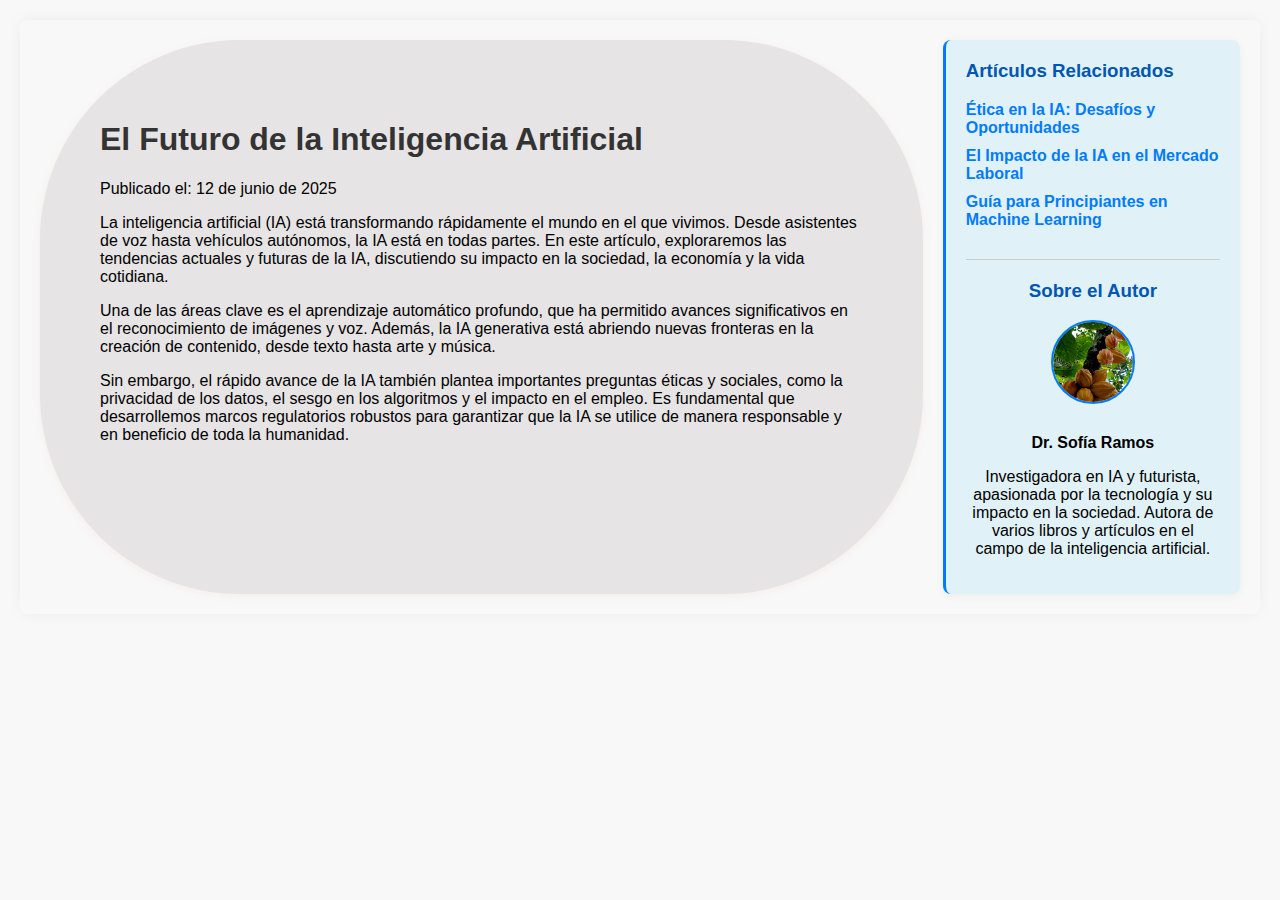
<file: practicas html/html3.html>
<!DOCTYPE html>
<html lang="es">
<head>
    <meta charset="UTF-8">
    <meta name="viewport" content="width=device-width, initial-scale=1.0">
    <link rel="stylesheet" href="estilos/estilo_3.css">
    <title>Ejemplo de uso de aside</title>
    
</head>
<body>

    <article>
        <h1>El Futuro de la Inteligencia Artificial</h1>
        <p>Publicado el: 12 de junio de 2025</p>
        <p>La inteligencia artificial (IA) está transformando rápidamente el mundo en el que vivimos. Desde asistentes de voz hasta vehículos autónomos, la IA está en todas partes. En este artículo, exploraremos las tendencias actuales y futuras de la IA, discutiendo su impacto en la sociedad, la economía y la vida cotidiana.</p>
        <p>Una de las áreas clave es el aprendizaje automático profundo, que ha permitido avances significativos en el reconocimiento de imágenes y voz. Además, la IA generativa está abriendo nuevas fronteras en la creación de contenido, desde texto hasta arte y música.</p>
        <p>Sin embargo, el rápido avance de la IA también plantea importantes preguntas éticas y sociales, como la privacidad de los datos, el sesgo en los algoritmos y el impacto en el empleo. Es fundamental que desarrollemos marcos regulatorios robustos para garantizar que la IA se utilice de manera responsable y en beneficio de toda la humanidad.</p>
    </article>

    <aside>
        <h3>Artículos Relacionados</h3>
        <ul>
            <li><a href="#">Ética en la IA: Desafíos y Oportunidades</a></li>
            <li><a href="#">El Impacto de la IA en el Mercado Laboral</a></li>
            <li><a href="#">Guía para Principiantes en Machine Learning</a></li>
        </ul>

        <div class="author-box">
            <h3>Sobre el Autor</h3>
            <img src="imagenes/cacao.jpg" alt="Foto del Autor">
            <p><strong>Dr. Sofía Ramos</strong></p>
            <p>Investigadora en IA y futurista, apasionada por la tecnología y su impacto en la sociedad. Autora de varios libros y artículos en el campo de la inteligencia artificial.</p>
        </div>
    </aside>

</body>
</html>
</file>
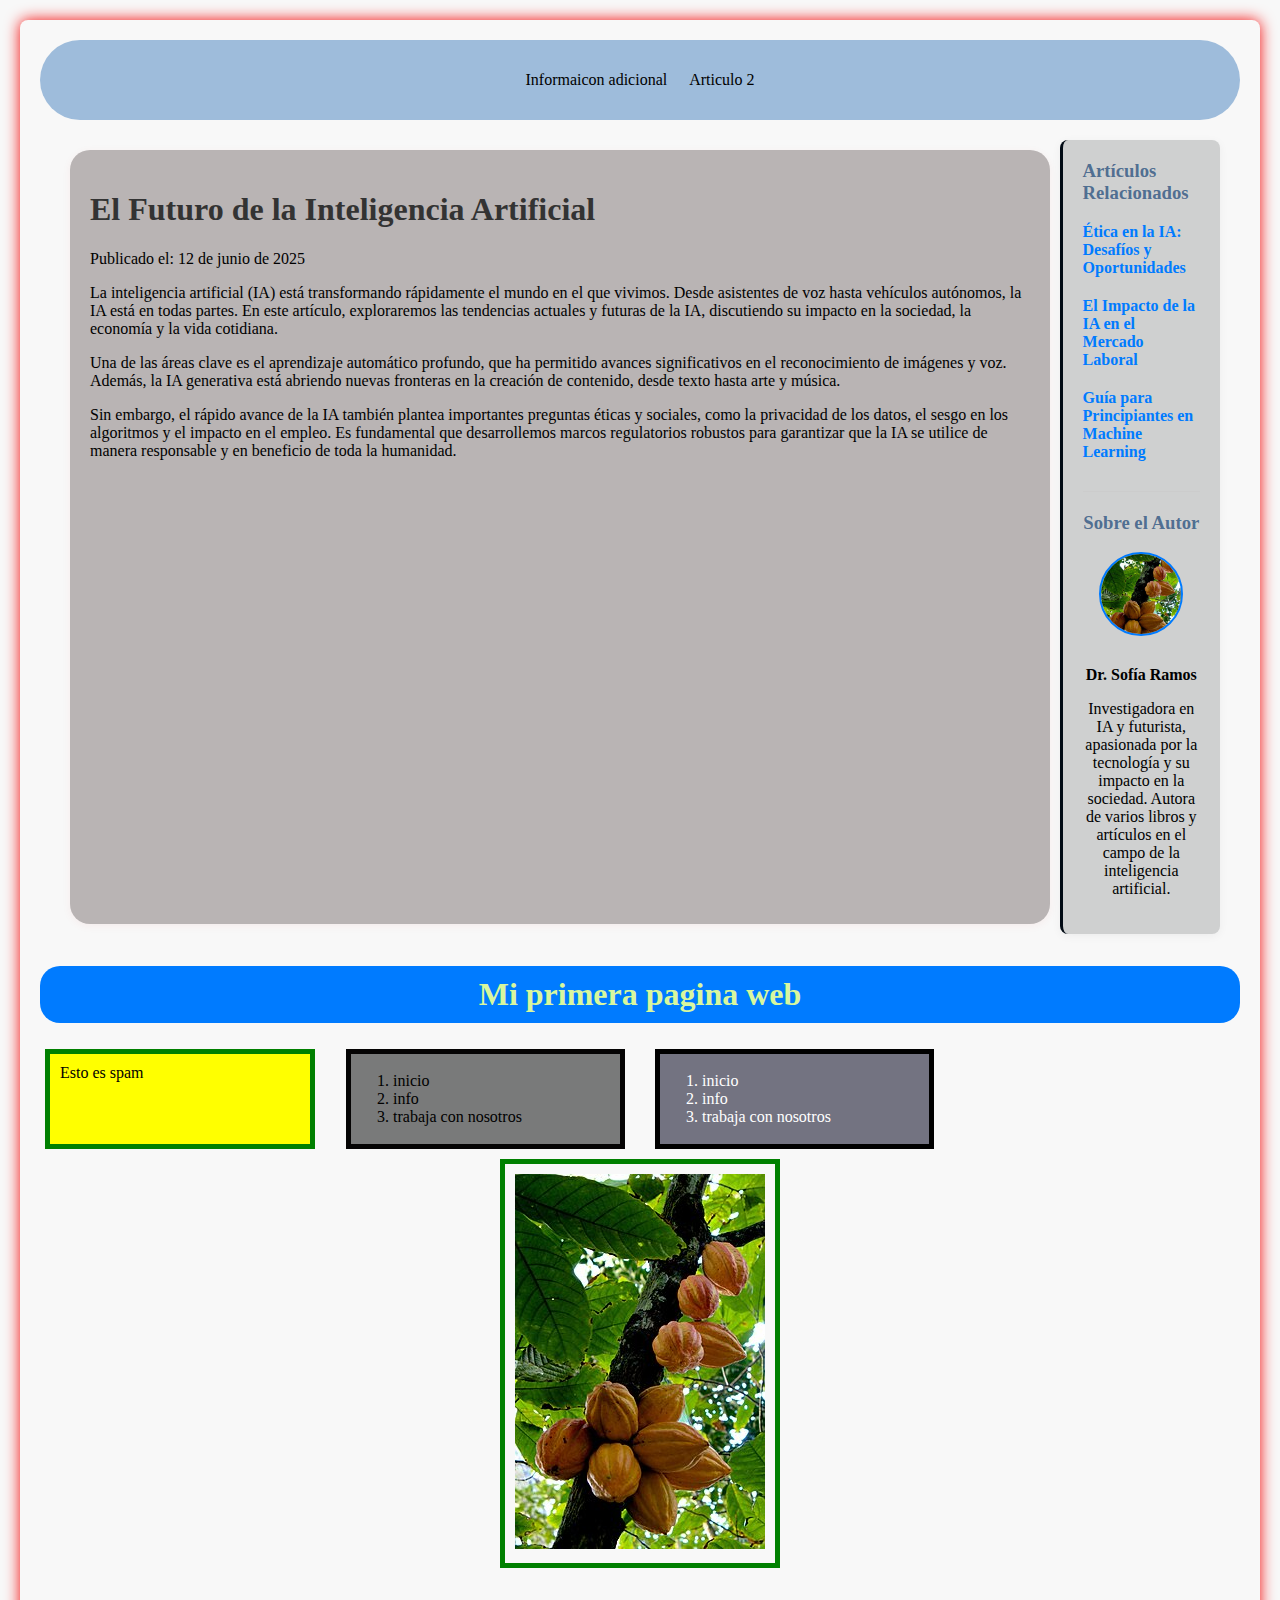
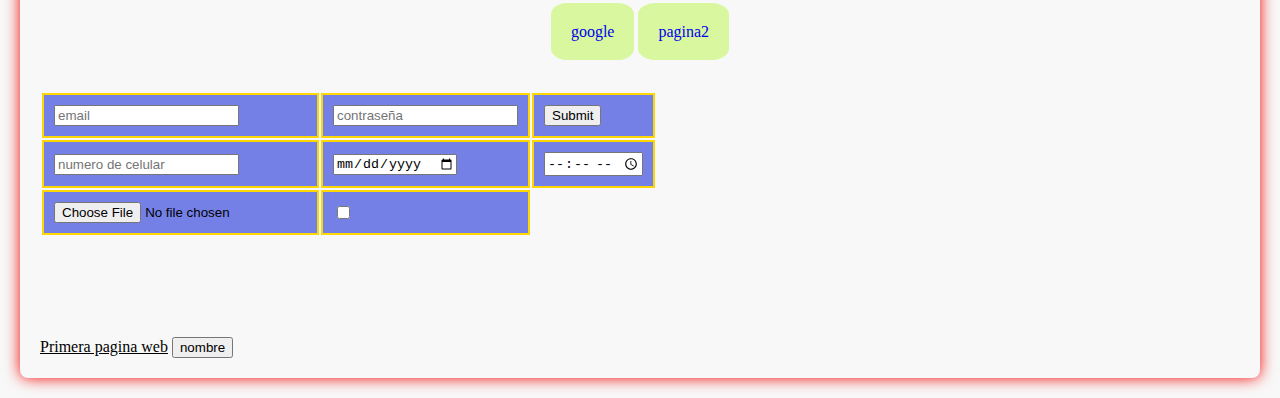
<file: practicas html/principal.html>
<!DOCTYPE html>
<html lang="en">
<head>
    <meta charset="UTF-8">
    <meta name="viewport" content="width=device-width, initial-scale=1.0">
    <link rel="stylesheet" href="estilos/index.css">
    
    <title>Mi primera web</title>

</head>
<body>

    <section class="nav_1">
    <header>
        <nav>
            <ul>
                <li><a href="html2.html">Informaicon adicional</a></li>
                <li><a href="html3.html">Articulo 2</a></li>
            </ul>
        </nav>
    </header>
    </section>

<section class="nav_horizontal">
    <article>
        <h1>El Futuro de la Inteligencia Artificial</h1>
        <p>Publicado el: 12 de junio de 2025</p>
        <p>La inteligencia artificial (IA) está transformando rápidamente el mundo en el que vivimos. Desde asistentes de voz hasta vehículos autónomos, la IA está en todas partes. En este artículo, exploraremos las tendencias actuales y futuras de la IA, discutiendo su impacto en la sociedad, la economía y la vida cotidiana.</p>
        <p>Una de las áreas clave es el aprendizaje automático profundo, que ha permitido avances significativos en el reconocimiento de imágenes y voz. Además, la IA generativa está abriendo nuevas fronteras en la creación de contenido, desde texto hasta arte y música.</p>
        <p>Sin embargo, el rápido avance de la IA también plantea importantes preguntas éticas y sociales, como la privacidad de los datos, el sesgo en los algoritmos y el impacto en el empleo. Es fundamental que desarrollemos marcos regulatorios robustos para garantizar que la IA se utilice de manera responsable y en beneficio de toda la humanidad.</p>
    </article>

    <aside>
        <h3>Artículos Relacionados</h3>
        <ul>
            <li><a href="#">Ética en la IA: Desafíos y Oportunidades</a></li>
            <li><a href="#">El Impacto de la IA en el Mercado Laboral</a></li>
            <li><a href="#">Guía para Principiantes en Machine Learning</a></li>
        </ul>

        <div class="author-box">
            <h3>Sobre el Autor</h3>
            <img src="imagenes/cacao.jpg" alt="Foto del Autor">
            <p><strong>Dr. Sofía Ramos</strong></p>
            <p>Investigadora en IA y futurista, apasionada por la tecnología y su impacto en la sociedad. Autora de varios libros y artículos en el campo de la inteligencia artificial.</p>
        </div>
    </aside>
</section>
    
    <h1 class="h1_2" >Mi primera pagina web</h1>

<section class="ejem_columnas">
    <div class="div_1">
        <span>Esto es spam</span>
    </div>

    <section class="lista_ordenada_1">

        <ol>
            <li>inicio</li>
            <li>info</li>
            <li>trabaja con nosotros</li>
        </ol>
    </section>
    

    <section class="lista_ordenada_2">
        <ol>
            <li>inicio</li>
            <li>info</li>
            <li>trabaja con nosotros</li>
        </ol>
    </section>
</section>
    
    
    <section class="img">
    <img src="/practicas html/imagenes/cacao.jpg" title="Planta de cacao" alt="imagen referencial de cacao">
    </section>

    <div class="enlaces">

    <a href="https://www.google.com/search?gs_ssp=eJzj4tTP1TcwMU02T1JgNGB0YPBiS8_PT89JBQBASQXT&q=google&oq=g&gs_lcrp=EgZjaHJvbWUqEwgBEC4YgwEYxwEYsQMY0QMYgAQyBggAEEUYPDITCAEQLhiDARjHARixAxjRAxiABDIGCAIQRRg5Mg4IAxBFGCcYOxiABBiKBTIMCAQQIxgnGIAEGIoFMgYIBRBFGDwyBggGEEUYPDIGCAcQRRg80gEIMTIzMGowajeoAgiwAgHxBTisDcOm9zls&sourceid=chrome&ie=UTF-8" target="_blank" title="pagina principal de ggolge">google</a>

    <a href="html2.html" >pagina2</a>
    
    </div>

<section>
<div class="tabla_1">
<table>
    <tbody> 
    <tr>
        <td> <input type="email" placeholder="email" required> </td>
        <td> <input type="password"placeholder="contraseña"> </td>
        <td> <input type="submit"> </td>
    </tr>

    <tr>
        <td><input type="number" placeholder="numero de celular"></td>
        <td><input type="date"></td>
        <td><input type="time"></td>
    </tr>    

    <tr>   
        <td><input type="file"></td>
        <td><input type="checkbox"></td>
    </tr> 
        
    </tbody>
</table>
</div>
</section>
    <u>Primera pagina web</u>



    <button type="name">nombre</button>

</body>
</html>
</file>
<file: Landing-2/estilos/estilo1.css>
.hero-section{
    height: 100vh;
    background: url("https://images.pexels.com/photos/3182773/pexels-photo-3182773.jpeg") no-repeat center center/cover;
    display: flex;    
    position: relative;
    align-items: center;
    justify-content: center;

}

.hero-section .overlay{
    width: 100%;
    height: 100%;
    background-color: rgba(32, 32, 32, 0.692);
    position: absolute;
}

.hero-section .hero-content{

    position: relative;
    z-index: 1;
    max-width: 700px;
    margin: 20px;
    padding: 30px;
    color: rgb(254, 253, 252);
    background:  linear-gradient(120deg, rgba(0, 0, 0, 0.488),rgba(114, 190, 202, 0.574));
    border-radius: 10px;
    opacity: 0;
    transform: translateY(50px);
    transition: all 1s ease;
}

.hero-section .hero-content.visible{
    opacity:1;
    transform: translateY(10px);
}

.hero-section .hero-content p{
    text-align: justify;
}

.hero-section .hero-content .btn-custom{
    background:  linear-gradient(50deg, rgba(81, 198, 233, 0.241),rgba(231, 211, 211, 0.344));
    border: none;
    color: rgb(74, 220, 233);
    font-weight: bold;
}

.hero-section .hero-content .btn-custom:hover{
    opacity: 0.8;
}
</file>
<file: Landing-3/estilo.css>
.navbar-brand {
      font-weight: bold;
      font-size: 1.5rem;
    }

.cart-icon {
      font-size: 1.4rem;
      color: #333;
      cursor: pointer;
    }

.cart-icon:hover {
      color: #007bff;
    }

.hero-section {
  height: 50vh; /* ocupa toda la altura de la pantalla */
  overflow: hidden;
}
</file>
<file: Primer proyecto personal/estilos/estilo.css>
.container-p{
    background-color: rgba(91, 228, 103, 0.205);
    margin-top: 2rem;
    text-align: justify;
    padding: 2rem;
    border-radius: 20px;
    color: aliceblue;
    

}



.container{
    background-color: rgba(170, 170, 170, 0.349);
    padding: 3rem;
    margin-top: 2rem;    
    max-width: 90%;
}

.navbar .container-fluid .nav-item a:hover{
    color: rgb(31, 196, 99);
    
}

#carousel .carousel-item{
    max-width: 100%;
    border-radius: 20px;
}

body{
    background: url("https://images.pexels.com/photos/113338/pexels-photo-113338.jpeg?_gl=1*1dtqtny*_ga*MTA1MjYwODgyLjE3NTAxMjQ4MjA.*_ga_8JE65Q40S6*czE3NTAxOTg0NjQkbzQkZzEkdDE3NTAxOTg0ODgkajM2JGwwJGgw") no-repeat center center/cover;
}
</file>
<file: practicas html/estilos/estilo2.css>
.tabla_2{

table {
    width: 80%;
    border: 20px;
    margin-bottom: 100px;
    border-collapse: collapse;
    margin-left: auto;
    margin-right: auto;
}    





th, td {
    border: 3px solid #5d21cc;
    padding: 20px;
    text-align: justify;
    background-color: #d8f79e;
}
th {
    background-color: #f38181;
    text-align: center;
}

h2 {
    margin-top: 30px;
    margin-bottom: 10px;
}

td:hover{
    background-color: aqua;
}

}

.nav_1{
    background-color: #50759bb0;
    padding: 10px ;
    border-radius: 250px;
    
    nav ul{
    list-style: none;
    padding: 10px;
    margin: 0;
    display: flex;
    justify-content: center;
}

nav ul li{
    margin:1px;
}

nav ul li a{
    color: rgb(0, 0, 0);
    text-decoration: none;
    padding: 10px 10px;
    display: block;
}

}
</file>
<file: practicas html/estilos/estilo_3.css>
body {
            font-family: 'Segoe UI', Tahoma, Geneva, Verdana, sans-serif;
            margin: 0;
            padding: 20px;
            display: flex; /* Usamos flexbox para el layout principal */
            gap: 20px; /* Espacio entre el artículo y el aside */
            max-width: 1200px;
            margin: 20px auto;
            background-color: #f8f8f8;
            box-shadow: 0 0 15px rgba(0,0,0,0.05);
            border-radius: 8px;
        }

        article {
            flex: 3; /* El artículo ocupa 3 partes del espacio disponible */
            background-color: rgb(230, 228, 228);
            padding: 60px;
            border-radius: 200px;
            box-shadow: 0 2px 10px rgba(255, 27, 27, 0.05);
        }

        aside {
            flex: 1; /* El aside ocupa 1 parte del espacio disponible */
            background-color: #e0f2f7; /* Un color de fondo diferente para destacar */
            padding: 20px;
            border-radius: 8px;
            box-shadow: 0 2px 10px rgba(0,0,0,0.05);
            border-left: 3px solid #007bff; /* Borde decorativo */
        }

        h1, h2, h3 {
            color: #333;
        }

        aside h3 {
            color: #0056b3;
            margin-top: 0;
        }

        aside ul {
            list-style: none;
            padding: 0;
        }

        aside ul li {
            margin-bottom: 10px;
        }

        aside ul li a {
            text-decoration: none;
            color: #007bff;
            font-weight: bold;
        }

        aside ul li a:hover {
            text-decoration: underline;
        }

        .author-box {
            margin-top: 30px;
            padding-top: 20px;
            border-top: 1px solid #ccc;
            text-align: center;
        }

        .author-box img {
            width: 80px;
            height: 80px;
            border-radius: 50%;
            object-fit: cover;
            margin-bottom: 10px;
            border: 2px solid #007bff;
        }
</file>
<file: practicas html/estilos/index.css>
body{
            padding: 20px;
            gap: 20px; /* Espacio entre el artículo y el aside */
            max-width: 1200px;
            margin: 20px auto;
            background-color: #f8f8f8;
            box-shadow: 0 0 15px rgb(245, 9, 9);
            border-radius: 8px;
            
}
/*Comienzo de estilo de la nav_1*/

.nav_1{
    background-color: #9ebcdb;
    padding: 10px ;
    border-radius: 250px;


nav ul{
    list-style: none;
    padding: 10px;
    margin: 0;
    display: flex;
    justify-content: center;
}

nav ul li{
    margin:1px;
}

nav ul li a{
    color: rgb(0, 0, 0);
    text-decoration: none;
    padding: 10px 10px;
    display: block;
}
}
/*-------------------------------------------------------*/
/*estilos de la nav horizontal*/

.nav_horizontal{
    display: flex;
    padding: 10px;  
    margin: 10px;

article {
            flex: 8; /* El artículo ocupa 3 partes del espacio disponible */
            background-color: rgb(185, 180, 180);
            padding: 20px;
            border-radius: 20px;
            box-shadow: 0 2px 10px rgba(223, 28, 28, 0.05);
            margin: 10px;
        }

        aside {
            flex: 1; /* El aside ocupa 1 parte del espacio disponible */
            background-color: #cfd0d0; /* Un color de fondo diferente para destacar */
            padding: 20px;
            border-radius: 8px;
            box-shadow: 0 2px 10px rgba(0,0,0,0.05);
            border-left: 3px solid #020b15; /* Borde decorativo */
        }

        h1, h2, h3 {
            color: #333;
        }

        aside h3 {
            color: #04356da6;
            margin-top: 0;
        }

        aside ul {
            list-style: none;
            padding: 0;
        }

        aside ul li {
            margin-bottom: 20px;
        }

        aside ul li a {
            text-decoration: none;
            color: #007bff;
            font-weight: bold;
        }

        aside ul li a:hover {
            text-decoration: underline;
        }

        .author-box {
            margin-top: 30px;
            padding-top: 20px;
            border-top: 1px solid #ccc;
            text-align: center;
        }

        .author-box img {
            width: 80px;
            height: 80px;
            border-radius: 50%;
            object-fit: cover;
            margin-bottom: 10px;
            border: 2px solid #007bff;
        }
        
}        
/*--------------------------------------------------*/
.ejem_columnas{
    display:grid;
    grid-template-columns: repeat(4,1fr);
    
    gap: 20px;
}

@media screen and (max-width: 600px)
{   
    .ejem_columnas{ 
                    grid-template-columns: repeat(1,1fr);
                    gap: 25px;
}


}
.div_1 {

    width: 240px;
    background-color: yellow;
    color: black;
    padding: 10px;
    border: 5px solid green;
    margin: 5px; 
    gap: 20px;
    
}

.div_1:hover{

    background-color: rgb(138, 224, 164);
}



.lista_ordenada_1 {

    width: 265px;
    background-color: rgb(121, 122, 122);
    margin: 5px;
    padding: 2px;
    border: 5px solid rgb(5, 4, 4);
    
    
}

.lista_ordenada_1:hover{
    background-color: rgb(80, 235, 196);
}

.lista_ordenada_2{

    width: 265px;
    background-color: rgb(115, 115, 129);
    color: white;
    padding: 2px;
    margin: 5px;
    border: 5px solid black;
    display: block;

}

.lista_ordenada_2:hover{

    background-color: rgb(199, 196, 199);
    
}



.img{
    margin: 5px;
    border: 5px solid green;
    padding: 10px;
    width: 250px;
    margin-left: auto;
    margin-right: auto;   
    
}

.enlaces{

    text-align: center;
    padding: 50px;

    
    a{
        padding: 20px;
        background-color: #d8f79e;
        border-radius: 20%;
        text-decoration: none;
        
    }
}



/*cominzo de formulario */
.tabla_1{
    width: 50%;
    border: 20px;
    margin-bottom: 100px;
    border-collapse: collapse;



td {

    border: 2px solid gold;
    background-color: #7580e7;
    padding: 10px;
    text-align: left;
    }

td:hover{
    background-color: #636060;
}

}

.h1_2{

    background-color: #007bff;
    padding: 10px;
    border-radius: 20px;
    text-align: center;
    color: #d8f79e;
    
}
/*-------------------------------------------*/
</file>
